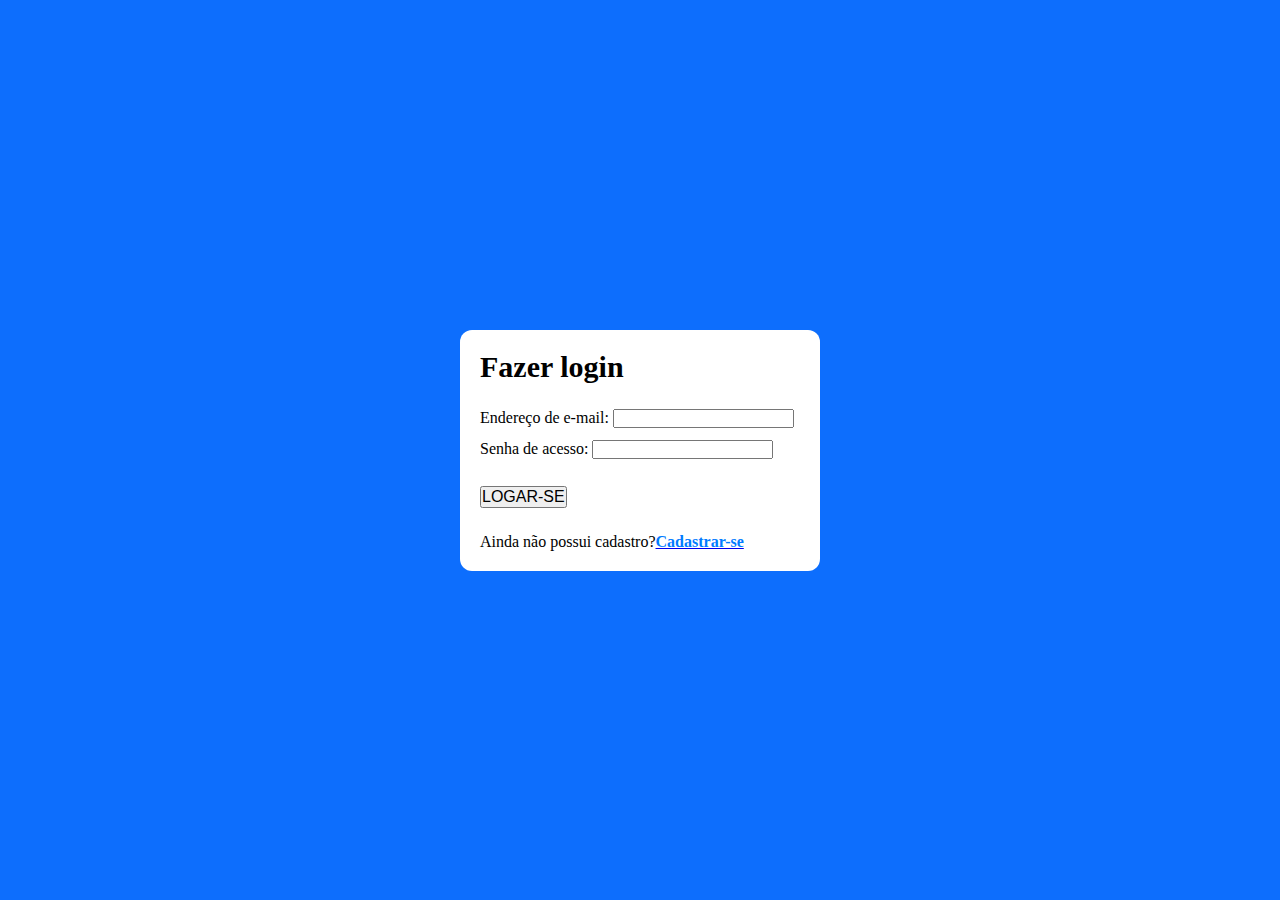
<file: index.html>
<!DOCTYPE html>
<html lang="pt-br">

<head>
    <meta charset="UTF-8">
    <meta http-equiv="X-UA-Compatible" content="IE=edge">
    <meta name="viewport" content="width=device-width, initial-scale=1.0">
    <title>Fazer Login</title>
    <!-- Bootstrap CSS -->
    <link href="https://cdn.jsdelivr.net/npm/bootstrap@5.2.0/dist/css/bootstrap.min.css" rel="stylesheet"
        integrity="sha384-gH2yIJqKdNHPEq0n4Mqa/HGKIhSkIHeL5AyhkYV8i59U5AR6csBvApHHNl/vI1Bx" crossorigin="anonymous">
    <!--PyScript CSS-->
    <link rel="stylesheet" href="https://pyscript.net/alpha/pyscript.css" />
    <!--CSS-->
    <link rel="stylesheet" href="assets/css/style.css">
</head>

<body>
    <div class="login">
        <h1 class="text-center">Fazer login</h1>
        <form class="needs-validation" method="post" action="">
            <div class="form-group was-validated">
                <label class="form-label" for="email">Endereço de e-mail:</label>
                <input class="form-control" type="email" id="email" required>
            </div>

            <div class="form-group was-validated">
                <label class="form-label" for="password">Senha de acesso:</label>
                <input class="form-control" type="password" id="password" required>
            </div>

            <input class="btn btn-success w-100" type="submit" value="LOGAR-SE">

            <p class="text-center register">Ainda não possui cadastro?<a href="register.html"><span class="info-register">Cadastrar-se</span></a></p>

        </form>
    </div>


    <!-- Bootstrap JS -->
    <script src="https://cdn.jsdelivr.net/npm/bootstrap@5.2.0/dist/js/bootstrap.bundle.min.js" integrity="sha384-A3rJD856KowSb7dwlZdYEkO39Gagi7vIsF0jrRAoQmDKKtQBHUuLZ9AsSv4jD4Xa" crossorigin="anonymous"></script>
    <!--PyScript JS-->
    <script defer src="https://pyscript.net/alpha/pyscript.js"></script>
</body>

</html>
</file>
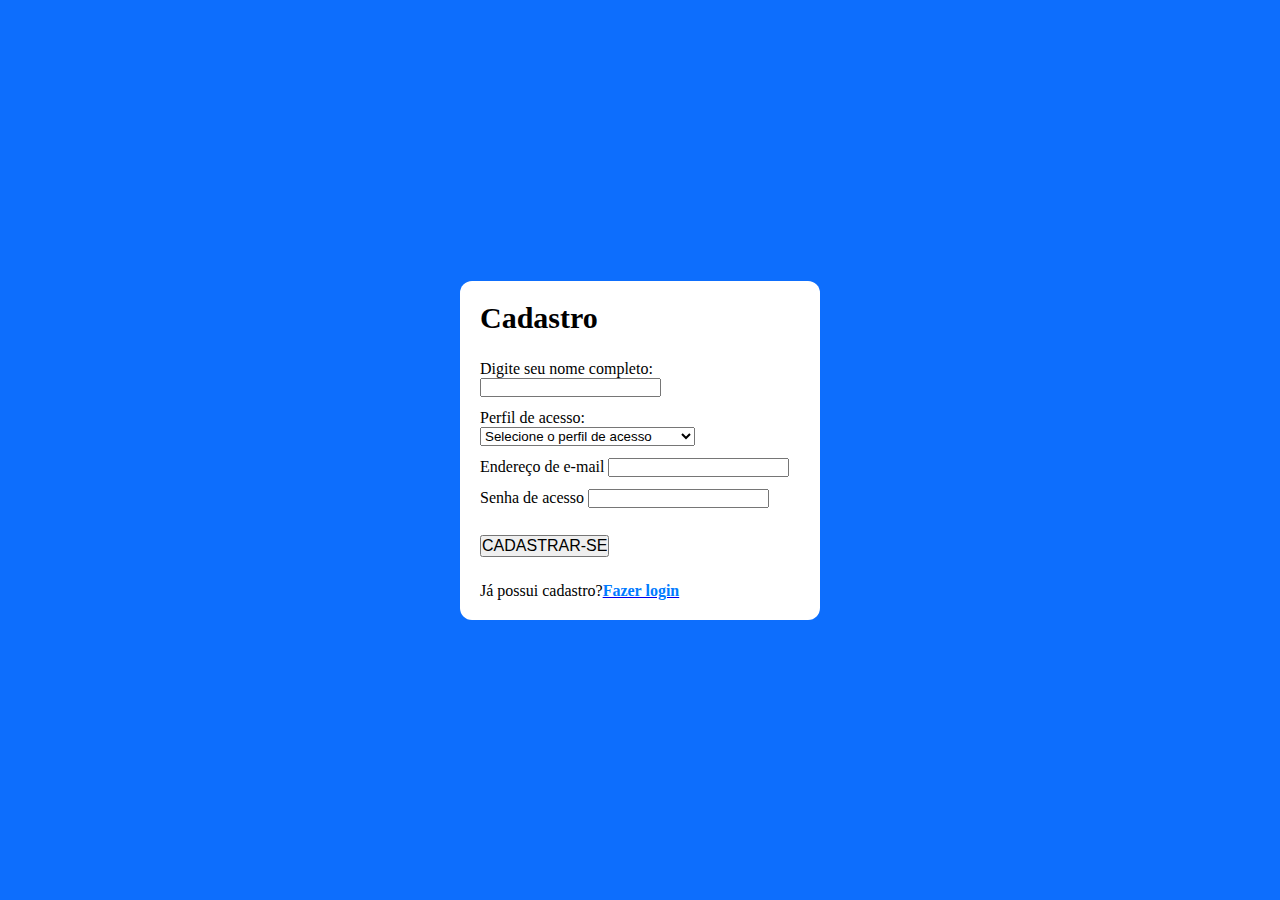
<file: register.html>
<!DOCTYPE html>
<html lang="pt-br">

<head>
    <meta charset="UTF-8">
    <meta http-equiv="X-UA-Compatible" content="IE=edge">
    <meta name="viewport" content="width=device-width, initial-scale=1.0">
    <title>Cadastrar-se</title>
    <!-- Bootstrap CSS -->
    <link href="https://cdn.jsdelivr.net/npm/bootstrap@5.2.0/dist/css/bootstrap.min.css" rel="stylesheet"
        integrity="sha384-gH2yIJqKdNHPEq0n4Mqa/HGKIhSkIHeL5AyhkYV8i59U5AR6csBvApHHNl/vI1Bx" crossorigin="anonymous">
    <!--PyScript CSS-->
    <link rel="stylesheet" href="https://pyscript.net/alpha/pyscript.css" />
    <!--CSS-->
    <link rel="stylesheet" href="assets/css/style.css">
</head>

<body>
    <div class="login">
        <h1 class="text-center">Cadastro</h1>
        <form id="form_register" class="needs-validation">
            <div class="form-group was-validated">
                <label class="form-label" for="email">Digite seu nome completo:</label>
                <input class="form-control" type="text" id="text">
            </div>

            <div class="form-group was-validated">
                <label for="exampleFormControlSelect1">Perfil de acesso:</label>
                <select class="form-control" id="exampleFormControlSelect1" required>
                    <option disabled selected>Selecione o perfil de acesso</option>
                    <option>Psicólogo/Orientador Vocacional</option>
                    <option>Entrevista/Orientado</option>
                </select>
            </div>

            <div class="form-group was-validated">
                <label class="form-label" for="email">Endereço de e-mail</label>
                <input class="form-control" type="email" id="email" required>
            </div>

            <div class="form-group was-validated">
                <label class="form-label" for="password">Senha de acesso</label>
                <input class="form-control" type="password" id="password" required>
            </div>

            <input class="btn btn-success w-100" type="submit" value="CADASTRAR-SE">

            <p class="text-center register">Já possui cadastro?<a href="index.html"><span class="info-register">Fazer
                        login</span></a></p>

        </form>
    </div>


    <!-- Bootstrap JS -->
    <script src="https://cdn.jsdelivr.net/npm/bootstrap@5.2.0/dist/js/bootstrap.bundle.min.js"
        integrity="sha384-A3rJD856KowSb7dwlZdYEkO39Gagi7vIsF0jrRAoQmDKKtQBHUuLZ9AsSv4jD4Xa"
        crossorigin="anonymous"></script>
    <!--PyScript JS-->
    <script defer src="https://pyscript.net/alpha/pyscript.js"></script>
    <!--Script-->
    <script>
        const btn_submit = document.querySelector("#form_register")
        btn_submit.addEventListener('submit',()=>{
            var name = document.querySelector("#email").value;
            console.log(name);

        })
    </script>
</body>

</html>
</file>
<file: assets/css/style.css>
*{
    margin: 0;
    padding: 0;
    box-sizing: border-box;
}

body{
    height: 100vh;
    display: flex;
    align-items: center;
    justify-content: center;
    background-color: #0d6efd;  
}

.login{
    width: 360px;
    height: min-content;
    padding: 20px;
    border-radius: 12px;
    background-color: #ffffff;
}

.login h1{
    font-size: 30px;
    margin-bottom: 25px;
}

.login form{
    font-size: 16px;
}

.login form .form-group{
    margin-bottom: 12px;
}

.login form input[type="submit"]{
    font-size: 16px;
    margin-top: 15px;
}

.register {
    margin-top: 25px;
}

.info-register{
    color: #007BFF;
    font-weight: 600;
}
</file>
